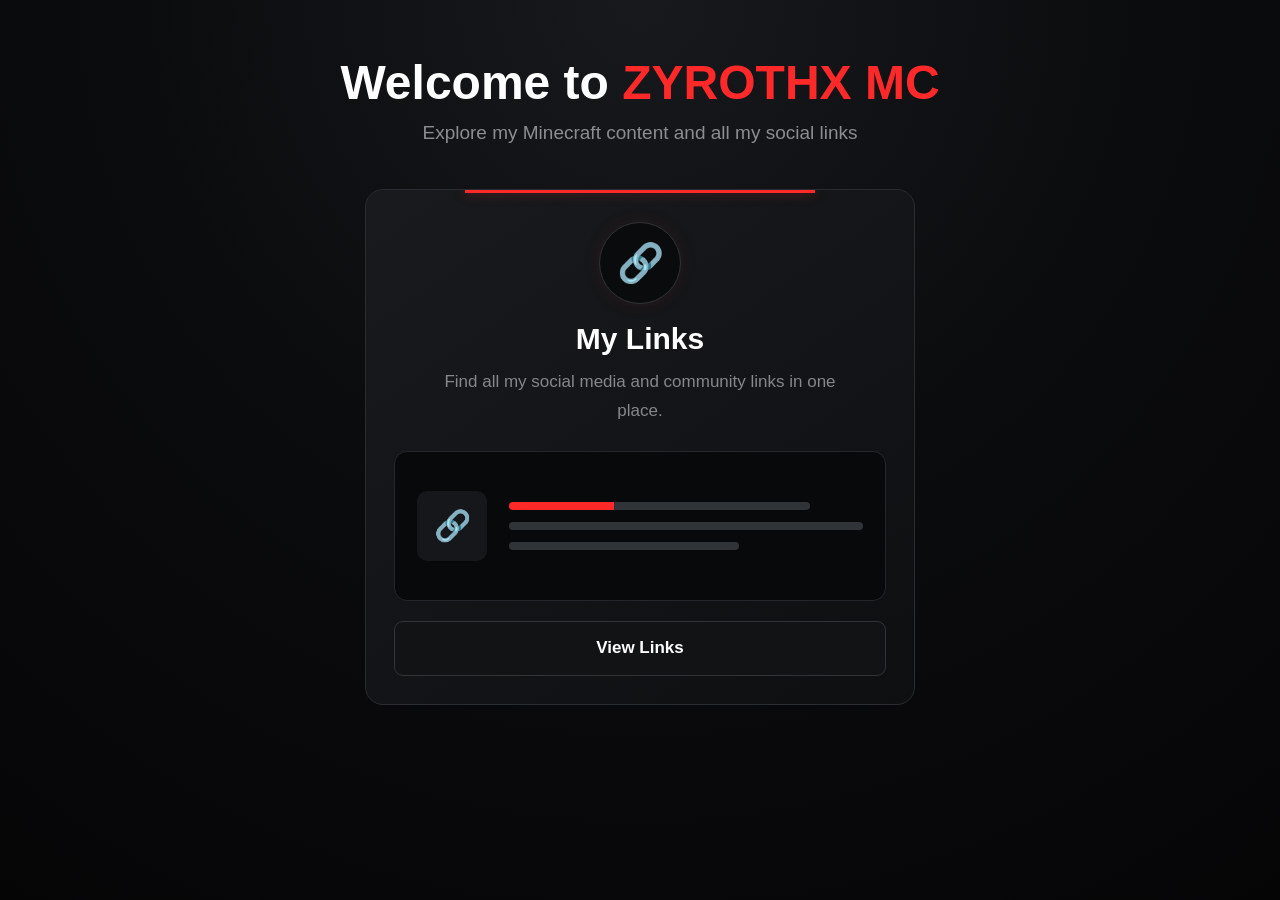
<file: index.html>
<!DOCTYPE html>
<html lang="en">
<head>
    <meta charset="UTF-8">
    <meta name="viewport" content="width=device-width, initial-scale=1.0">

    <title>ZYROTHX MC</title>

    <style>

        * {
            margin: 0;
            padding: 0;
            box-sizing: border-box;
            font-family: Arial, sans-serif;
        }

        body {
            min-height: 100vh;

            background:
                radial-gradient(
                    circle at top,
                    #17191c 0%,
                    #0b0c0e 45%,
                    #050506 100%
                );

            color: white;
            padding: 55px 30px;
        }

        .container {
            width: 100%;
            max-width: 1100px;
            margin: auto;
        }

        /* Header */

        .header {
            text-align: center;
            margin-bottom: 45px;
        }

        .header h1 {
            font-size: 48px;
            font-weight: 800;
            margin-bottom: 12px;
        }

        .header h1 span {
            color: #ff2929;
        }

        .header p {
            color: #8b8d91;
            font-size: 19px;
        }

        /* Cards */

        .cards {
            display: flex;
            justify-content: center;
            gap: 28px;
        }

        .card {
            position: relative;

            width: 100%;
            max-width: 550px;

            min-height: 500px;

            padding: 28px;

            background:
                linear-gradient(
                    145deg,
                    #181a1d,
                    #0d0f11
                );

            border: 1px solid #292c30;
            border-radius: 18px;

            text-decoration: none;
            color: white;

            overflow: hidden;

            display: flex;
            flex-direction: column;
            align-items: center;

            transition: 0.3s ease;
        }

        /* Top red line */

        .card::before {
            content: "";

            position: absolute;

            top: 0;
            left: 18%;

            width: 64%;
            height: 3px;

            background: #ff2929;

            box-shadow:
                0 0 12px rgba(255, 41, 41, 0.5);
        }

        /* Hover */

        .card:hover {
            transform: translateY(-7px);

            border-color: #3a3d42;

            box-shadow:
                0 20px 45px rgba(0, 0, 0, 0.65),
                0 0 25px rgba(255, 41, 41, 0.08);
        }

        /* Icon */

        .icon {
            width: 82px;
            height: 82px;

            margin-top: 4px;
            margin-bottom: 18px;

            display: flex;
            justify-content: center;
            align-items: center;

            border-radius: 50%;

            background: #0a0b0d;

            border: 1px solid #303338;

            color: #ff2929;

            font-size: 38px;

            box-shadow:
                0 0 20px rgba(255, 41, 41, 0.08);
        }

        /* Title */

        .card h2 {
            font-size: 30px;
            margin-bottom: 12px;
        }

        /* Description */

        .card p {
            color: #85878b;

            font-size: 17px;

            line-height: 1.7;

            text-align: center;

            max-width: 430px;

            margin-bottom: 25px;
        }

        /* Preview */

        .card-preview {
            width: 100%;
            height: 150px;

            padding: 22px;

            margin-top: auto;
            margin-bottom: 20px;

            background: #08090b;

            border: 1px solid #23262a;

            border-radius: 13px;

            display: flex;
            align-items: center;

            gap: 22px;
        }

        /* Preview Icon */

        .preview-icon {
            width: 70px;
            height: 70px;

            flex-shrink: 0;

            display: flex;
            justify-content: center;
            align-items: center;

            border-radius: 10px;

            background: #15171a;

            color: #ff2929;

            font-size: 30px;
        }

        /* Preview Lines */

        .preview-lines {
            width: 100%;

            display: flex;
            flex-direction: column;

            gap: 12px;
        }

        .preview-lines span {
            display: block;

            height: 8px;

            border-radius: 10px;

            background: #303338;
        }

        .preview-lines span:nth-child(1) {
            width: 85%;

            background:
                linear-gradient(
                    to right,
                    #ff2929 35%,
                    #303338 35%
                );
        }

        .preview-lines span:nth-child(2) {
            width: 100%;
        }

        .preview-lines span:nth-child(3) {
            width: 65%;
        }

        /* Button */

        .card-button {
            width: 100%;
            height: 55px;

            display: flex;
            justify-content: center;
            align-items: center;

            background: #111315;

            border: 1px solid #303338;

            border-radius: 9px;

            color: white;

            font-size: 17px;
            font-weight: bold;

            transition: 0.3s ease;
        }

        .card:hover .card-button {
            background: #ff2929;
            border-color: #ff2929;

            box-shadow:
                0 0 20px rgba(255, 41, 41, 0.25);
        }

        /* Mobile */

        @media (max-width: 750px) {

            body {
                padding: 35px 18px;
            }

            .header h1 {
                font-size: 34px;
            }

            .header p {
                font-size: 16px;
            }

            .cards {
                display: flex;
                justify-content: center;
            }

            .card {
                min-height: 450px;
                max-width: 550px;
            }
        }

    </style>
</head>

<body>

    <main class="container">

        <header class="header">

            <h1>
                Welcome to <span>ZYROTHX MC</span>
            </h1>

            <p>
                Explore my Minecraft content and all my social links
            </p>

        </header>

        <div class="cards">

            <!-- Links -->

            <a href="links.html" class="card">

                <div class="icon">
                    🔗
                </div>

                <h2>
                    My Links
                </h2>

                <p>
                    Find all my social media and community links in one place.
                </p>

                <div class="card-preview">

                    <div class="preview-icon">
                        🔗
                    </div>

                    <div class="preview-lines">
                        <span></span>
                        <span></span>
                        <span></span>
                    </div>

                </div>

                <div class="card-button">
                    View Links
                </div>

            </a>

        </div>

    </main>

</body>
</html>
</file>
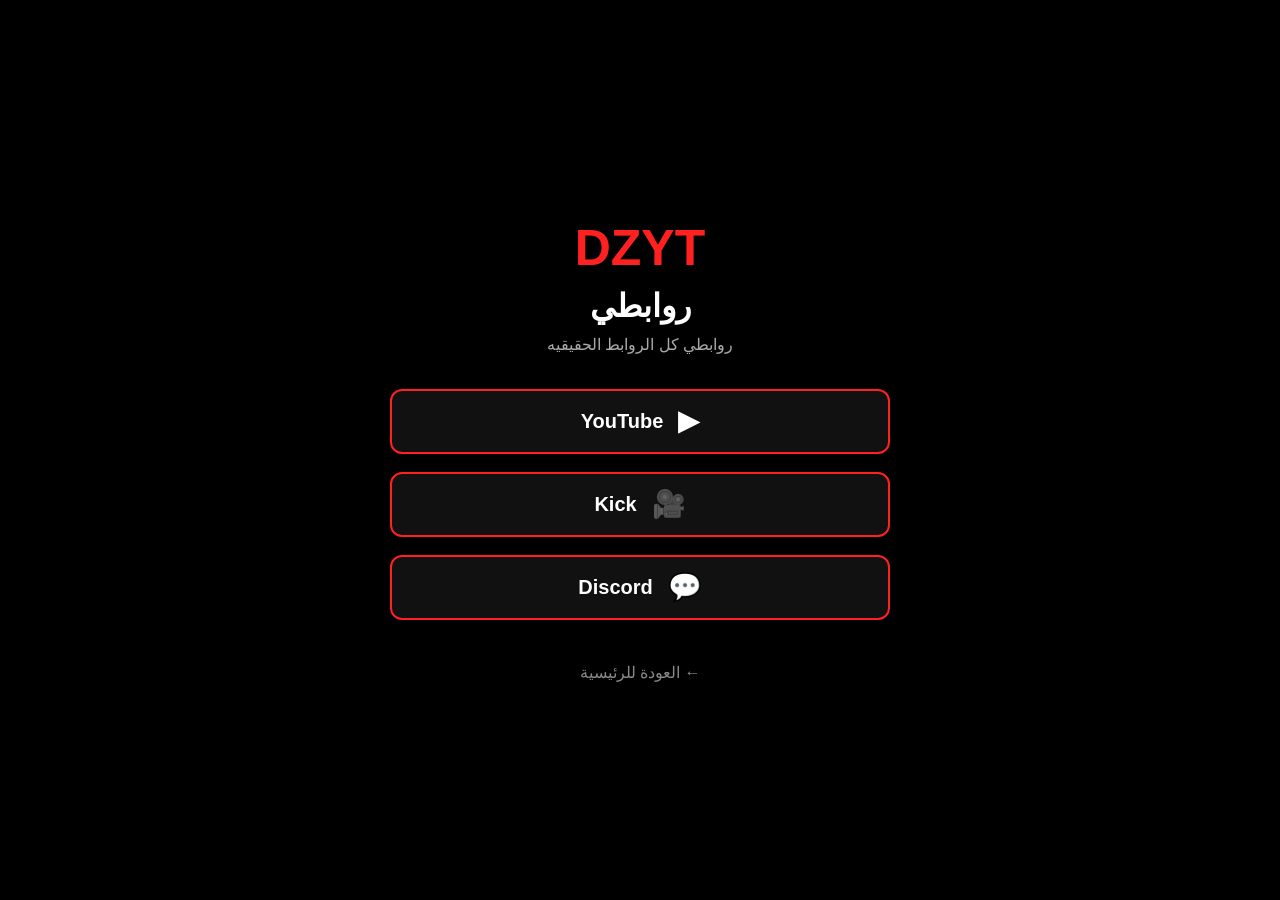
<file: links.html>
<!DOCTYPE html>
<html lang="ar" dir="rtl">
<head>
    <meta charset="UTF-8">
    <meta name="viewport" content="width=device-width, initial-scale=1.0">
    <title>DZYT | روابطي</title>

    <style>
        * {
            margin: 0;
            padding: 0;
            box-sizing: border-box;
            font-family: Arial, sans-serif;
        }

        body {
            background: #000;
            color: white;
            min-height: 100vh;
            display: flex;
            justify-content: center;
            align-items: center;
        }

        .links-container {
            width: 90%;
            max-width: 500px;
            text-align: center;
        }

        .logo {
            font-size: 50px;
            font-weight: bold;
            color: #ff2020;
            margin-bottom: 10px;
        }

        h1 {
            font-size: 32px;
            margin-bottom: 10px;
        }

        .description {
            color: #aaa;
            margin-bottom: 35px;
            font-size: 16px;
        }

        .link-button {
            display: flex;
            align-items: center;
            justify-content: center;
            gap: 15px;

            width: 100%;
            height: 65px;
            margin: 18px 0;

            background: #111;
            border: 2px solid #ff2020;
            border-radius: 12px;

            color: white;
            text-decoration: none;
            font-size: 20px;
            font-weight: bold;

            transition: 0.25s;
        }

        .link-button:hover {
            background: #ff2020;
            color: white;
            transform: scale(1.04);
            box-shadow: 0 0 25px rgba(255, 32, 32, 0.5);
        }

        .icon {
            font-size: 27px;
        }

        .back {
            display: inline-block;
            margin-top: 25px;
            color: #888;
            text-decoration: none;
            transition: 0.2s;
        }

        .back:hover {
            color: #ff2020;
        }
    </style>
</head>

<body>

    <div class="links-container">

        <div class="logo">DZYT</div>

        <h1>روابطي</h1>

        <p class="description">
روابطي كل الروابط الحقيقيه
      </p>

        <!-- YouTube -->
        <a class="link-button"
           href="https://www.youtube.com/@zyrothx_pvp_dz_ar/videos"
           target="_blank">
            <span class="icon">▶</span>
            YouTube
        </a>

        <!-- Kick -->
        <a class="link-button"
           href="ضع_رابط_Kick_هنا"
           target="_blank">
            <span class="icon">🎥</span>
            Kick
        </a>

        <!-- Discord -->
        <a class="link-button"
           href="https://discord.gg/GU9Uqam8"
           target="_blank">
            <span class="icon">💬</span>
            Discord
        </a>

        <a class="back" href="index.html">
            ← العودة للرئيسية
        </a>

    </div>

</body>
</html>
</file>
